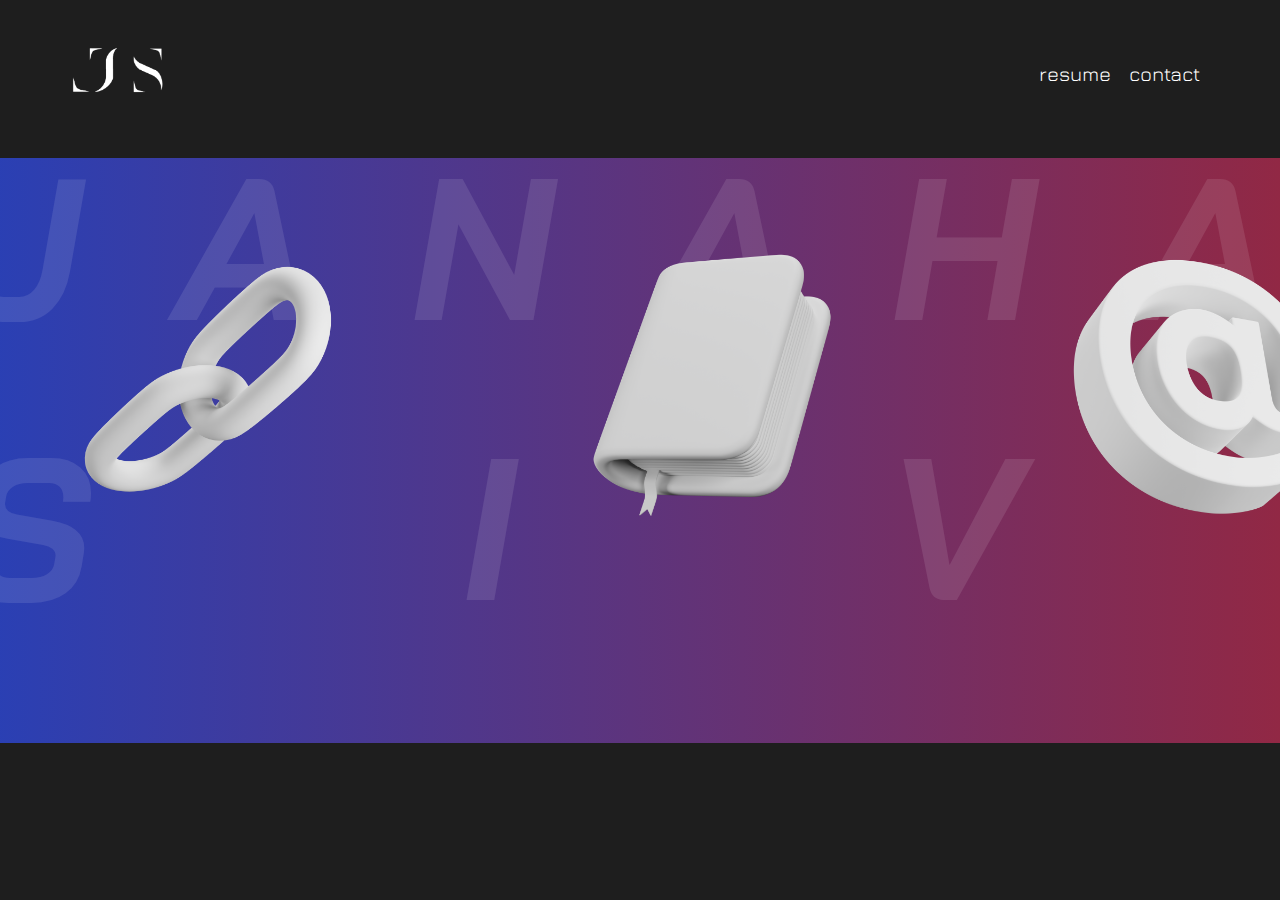
<file: index.html>
<!DOCTYPE html>
<html lang="en">
<head>
    <meta charset="UTF-8">
    <meta name="viewport" content="width=device-width, initial-scale=1.0">
    <meta name="viewport" content="width=device-width, initial-scale=1.0, maximum-scale=1.0, user-scalable=0">
    <link rel="apple-touch-icon" sizes="180x180" href="apple-touch-icon.png">
    <link rel="icon" type="image/png" sizes="32x32" href="favicon-32x32.png">
    <link rel="icon" type="image/png" sizes="16x16" href="favicon-16x16.png">
    <link rel="stylesheet" href="personal css/ms3.css">
    <link rel="preconnect" href="https://fonts.googleapis.com">
    <link rel="preconnect" href="https://fonts.gstatic.com" crossorigin>
    <link href="https://fonts.googleapis.com/css2?family=Bai+Jamjuree:ital,wght@1,600;1,700&family=Jura:wght@300&display=swap" rel="stylesheet">
    <title>janahan siva</title>
</head>
<body style="background-color: #1e1e1e">
    <div class="background-gradient"></div>
    <img src="image.png" class="logo">
    <a href="https://drive.google.com/file/d/1DPu6Op1R5FVnM19vggRCU_yrQsDhoX-c/view?usp=share_link" target="_blank"><p class="header-resume">resume</p></a>
    <a href="mailto:sivanj07@gmail.com" target="_blank"><p class="header-contact">contact</p></a>
    <p class="main-text-1"><i>JANAHAN</i></p>
    <p class="main-text-2"><i>SIVA</i></p>
    <a href="https://linktr.ee/jsiva6" target="_blank"><img src="icons/link-dynamic-clay.png" class="link-image float-left"></a>
    <a href="https://drive.google.com/file/d/1DPu6Op1R5FVnM19vggRCU_yrQsDhoX-c/view?usp=share_link" target="_blank"><img src="icons/notebook-dynamic-clay.png" class="notebook-image float"></a>
    <a href="https://www.instagram.com/_j.siva_/" target="_blank"><img src="icons/at-dynamic-clay.png" class="at-image float-right"></a>
</body>
</html>
</file>
<file: personal css/ms3.css>
/* PRESETS */

body {
    overflow: hidden
}

.col-1 {width: 8.33vw;}
.col-2 {width: 16.66vw;}
.col-3 {width: 25vw;}
.col-4 {width: 33.33vw;}
.col-5 {width: 41.66vw;}
.col-6 {width: 50vw;}
.col-7 {width: 58.33vw;}
.col-8 {width: 66.66vw;}
.col-9 {width: 75vw;}
.col-10 {width: 83.33vw;}
.col-11 {width: 91.66vw;}
.col-12 {width: 100vw;}

/* ELEMENTS */

.background-gradient {
    width: 110vw;
    height: 65vh;
    position: absolute;
    top: 17.5vh;
    left: -2vh;
    background: linear-gradient(90deg, rgba(41,64,181,1) 0%, rgba(154,38,59,1) 100%); 
}

.main-text-1 {
    font-family: 'Bai Jamjuree', sans-serif;
    font-size: 200px;
    font-weight: 700;
    opacity: 10%;
    color: white;
    position: absolute;
    top: -80px;
    left: -40px;
    letter-spacing: 100px;
    text-align: center;
}

.main-text-2 {
    font-family: 'Bai Jamjuree', sans-serif;
    font-size: 200px;
    font-weight: 700;
    opacity: 10%;
    color: white;
    position: absolute;
    top: 200px;
    left: -40px;
    letter-spacing: 370px;
    text-align: center;
}

.logo {
    position: absolute;
    top: 3%;
    left: 4%;
    width: 8.33%;
    float: left;
    padding: 15px;
}

.header-resume {
    font-family: 'Jura', sans-serif;
    font-size: 20px;
    position: absolute;
    left: 80%;
    top: 3%;
    color: white;
    width: 8.33%;
    float: left;
    padding: 15px;
}

.header-contact {
    font-family: 'Jura', sans-serif;
    font-size: 20px;
    position: absolute;
    left: 87%;
    top: 3%;
    color: white;
    width: 8.33%;
    float: left;
    padding: 15px;
}

.link-image {
    position: absolute;
    top: 210px;
    left: 40px;
    width: 25%;
    float: left;
    padding: 15px;
}

.notebook-image {
    position: absolute;
    top: 210px;
    left: 540px;
    width: 25%;
    float: left;
    padding: 15px;
}

.at-image {
    position: absolute;
    top: 210px;
    left: 1020px;
    width: 25%;
    float: left;
    padding: 15px;
}

/* ANIMATIONS */

@keyframes float-right {
    0% {
        transform: translate(0, 0)
    }
    
    50% {
        transform: translate(20px, -20px)
    }

    100% {
        transform: translate(0, 0)
    }
}

.float-right {
    animation: float-right 5s ease;
    animation-fill-mode: forwards;
    animation-iteration-count: infinite;
}

@keyframes float-left { 
    0% {
        transform: translate(0, 0)
    }

    50% {
        transform: translate(-20px, -20px)
    }

    100% {
        transform: translate(0, 0)
    }
}

.float-left {
    animation: float-left 4s ease;
    animation-fill-mode: forwards;
    animation-iteration-count: infinite;
}

@keyframes float {
    0% {
        transform: translate(0, 0)
    }

    25% {
        transform: translate(0, -20px)
    }

    75% {
        transform: translate(0, 20px)
    }

    100% {
        transform: translate(0, 0)
    }
}

.float {
    animation: float 6s ease;
    animation-fill-mode: forwards;
    animation-iteration-count: infinite;
}

/* MEDIA QUERIES */
@media screen and (min-width: 428px) and (max-width: 430px) {
    .logo {
        width: 20vw;
        left: 10vw;
    }

    p {
        overflow: hidden;
    }

    .background-gradient {
        width: 105vw;
        left: 0px;
    }

    .header-resume {
        top: 1%;
        left: 70vw;
        font-size: 15px;
    }

    .header-contact {
        top: 4%;
        left: 70vw;
        font-size: 15px;
    }

    .link-image {
        top: 20%;
        left: 30%;
        width: 40vw;
    }
    
    .notebook-image {
        left: 25%;
        top: 40%;
        width: 40vw;
    }

    .at-image {
        left: 25%;
        top: 60%;
        width: 40vw;
    }

    .main-text-1 {
        letter-spacing: 50px;
        left: -8vw;
        top: -6vh;
    }

    .main-text-2 {
        letter-spacing: 30px;
        left: -10vw;
        top: 75vw;
    }
}

@media screen and (min-width: 390px) and (max-width: 393px) {
    .logo {
        width: 16.66vw;
        top: 10vw;
    }

    .header-resume {
        left: 65vw;
        top: 2vw;
    }

    .header-contact {
        left: 65vw;
        top: 10vw;
    }

    .main-text-1 {
        letter-spacing: 50px;
    }

    .main-text-2 {
        letter-spacing: 25px;
        left: -60px;
        top: 68vw;
    }

    .link-image {
        width: 33.33vw;
        left: 35vw;
        top: 45vw;
    }

    .notebook-image {
        width: 33.33vw;
        left: 30vw;
        top: 90vw;
    }

    .at-image {
        width: 33.33vw;
        left: 30vw;
        top: 135vw;
    }
}

@media screen and (width: 375px) and (height: 812px) {
    .logo {
        width: 16.66vw;
        top: 10vw;
    }

    .header-resume {
        left: 65vw;
        top: 2vw;
    }

    .header-contact {
        left: 65vw;
        top: 10vw;
    }

    .main-text-1 {
        letter-spacing: 50px;
    }

    .main-text-2 {
        letter-spacing: 25px;
        left: -60px;
        top: 62vw;
    }

    .link-image {
        width: 33.33vw;
        left: 35vw;
        top: 45vw;
    }

    .notebook-image {
        width: 33.33vw;
        left: 30vw;
        top: 90vw;
    }

    .at-image {
        width: 33.33vw;
        left: 30vw;
        top: 135vw;
    }
}

@media screen and (width: 320px) and (height: 568px) {
    .logo {
        width: 16.66vw;
        top: 6vw;
    }

    .header-resume {
        left: 65vw;
        top: -2vw;
        font-size: 15px;
    }

    .header-contact {
        left: 65vw;
        top: 6vw;
        font-size: 15px;
    }

    .main-text-1 {
        letter-spacing: 50px;
        top: -30vw;
        font-size: 175px
    }

    .main-text-2 {
        letter-spacing: 25px;
        left: -60px;
        top: 25vw;
        font-size: 175px;
    }

    .link-image {
        width: 33.33vw;
        left: 35vw;
        top: 35vw;
    }

    .notebook-image {
        width: 33.33vw;
        left: 30vw;
        top: 70vw;
    }

    .at-image {
        width: 33.33vw;
        left: 30vw;
        top: 105vw;
    }
}

@media screen and (width: 414px) and (height: 736px) {
    .logo {
        width: 16.66vw;
        top: 8vw;
    }

    .header-resume {
        left: 65vw;
        top: 0
    }

    .header-contact {
        left: 65vw;
        top: 8vw;
    }

    .main-text-1 {
        letter-spacing: 50px;
    }

    .main-text-2 {
        letter-spacing: 25px;
        left: -60px;
        top: 38vw;
    }

    .link-image {
        width: 33.33vw;
        left: 35vw;
        top: 35vw;
    }

    .notebook-image {
        width: 33.33vw;
        left: 30vw;
        top: 70vw;
    }

    .at-image {
        width: 33.33vw;
        left: 30vw;
        top: 105vw;
    }
}

@media screen and (width: 375px) and (height: 667px) {
    .logo {
        width: 16.66vw;
        top: 8vw;
    }

    .header-resume {
        left: 65vw;
        top: 0vw;
    }

    .header-contact {
        left: 65vw;
        top: 8vw;
    }

    .main-text-1 {
        letter-spacing: 50px;
        top: -26vw;
    }

    .main-text-2 {
        letter-spacing: 25px;
        left: -60px;
        top: 30vw;
    }

    .link-image {
        width: 33.33vw;
        left: 35vw;
        top: 35vw;
    }

    .notebook-image {
        width: 33.33vw;
        left: 30vw;
        top: 70vw;
    }

    .at-image {
        width: 33.33vw;
        left: 30vw;
        top: 105vw;
    }
}

@media screen and (width: 360px) and (height: 640px){
    .logo {
        width: 16.66vw;
        top: 8vw;
    }

    .header-resume {
        left: 65vw;
        top: -2vw;
    }

    .header-contact {
        left: 65vw;
        top: 6vw;
    }

    .main-text-1 {
        letter-spacing: 50px;
        top: -30vw;
    }

    .main-text-2 {
        letter-spacing: 25px;
        left: -60px;
        top: 24vw;
    }

    .link-image {
        width: 33.33vw;
        left: 35vw;
        top: 35vw;
    }

    .notebook-image {
        width: 33.33vw;
        left: 30vw;
        top: 70vw;
    }

    .at-image {
        width: 33.33vw;
        left: 30vw;
        top: 105vw;
    }
}

@media screen and (width: 360px) and (height: 800px) {
    .logo {
        width: 16.66vw;
        top: 10vw;
    }

    .header-resume {
        left: 65vw;
        top: 2vw;
    }

    .header-contact {
        left: 65vw;
        top: 10vw;
    }

    .main-text-1 {
        letter-spacing: 50px;
        top: -20vw;
    }

    .main-text-2 {
        letter-spacing: 25px;
        left: -60px;
        top: 60vw;
    }

    .link-image {
        width: 33.33vw;
        left: 35vw;
        top: 45vw;
    }

    .notebook-image {
        width: 33.33vw;
        left: 30vw;
        top: 90vw;
    }

    .at-image {
        width: 33.33vw;
        left: 30vw;
        top: 135vw;
    }
}

@media screen and (width: 744px) and (height: 1133px) {
    .logo {
        width: 16.66vw;
        top: 8vw;
    }

    .header-resume {
        left: 65vw;
        top: 7vw;
    }

    .header-contact {
        left: 80vw;
        top: 7vw;
    }

    .main-text-1 {
        letter-spacing: 180px;
        top: 0vw;
        font-size: 240px;
    }

    .main-text-2 {
        letter-spacing: 120px;
        left: -60px;
        top: 45vw;
        font-size: 240px;
    }

    .link-image {
        width: 33.33vw;
        left: 35vw;
        top: 30vw;
    }

    .notebook-image {
        width: 33.33vw;
        left: 30vw;
        top: 60vw;
    }

    .at-image {
        width: 33.33vw;
        left: 30vw;
        top: 90vw;
    }
}

@media screen and (width: 834px) and (height: 1194px) {
    .logo {
        width: 16.66vw;
        top: 6vw;
    }

    .header-resume {
        left: 65vw;
        top: 6vw;
    }

    .header-contact {
        left: 80vw;
        top: 6vw;
    }

    .main-text-1 {
        letter-spacing: 140px;
        top: 5vw;
    }

    .main-text-2 {
        letter-spacing: 160px;
        left: -60px;
        top: 58vw;
    }

    .link-image {
        width: 33.33vw;
        left: 35vw;
        top: 25vw;
    }

    .notebook-image {
        width: 33.33vw;
        left: 30vw;
        top: 55vw;
    }

    .at-image {
        width: 33.33vw;
        left: 30vw;
        top: 85vw;
    }
}

@media screen and (width: 1024px) and (height: 1366px) {
    .logo {
        width: 16.66vw;
        top: 6vw;
    }

    .header-resume {
        left: 65vw;
        top: 6vw;
        font-size: 30px;
    }

    .header-contact {
        left: 80vw;
        top: 6vw;
        font-size: 30px;
    }

    .main-text-1 {
        letter-spacing: 170px;
        top: 5vw;
    }

    .main-text-2 {
        letter-spacing: 230px;
        left: -60px;
        top: 58vw;
    }

    .link-image {
        width: 25vw;
        left: 40vw;
        top: 25vw;
    }

    .notebook-image {
        width: 25vw;
        left: 35vw;
        top: 55vw;
    }

    .at-image {
        width: 25vw;
        left: 35vw;
        top: 82vw;
    }
}
</file>
